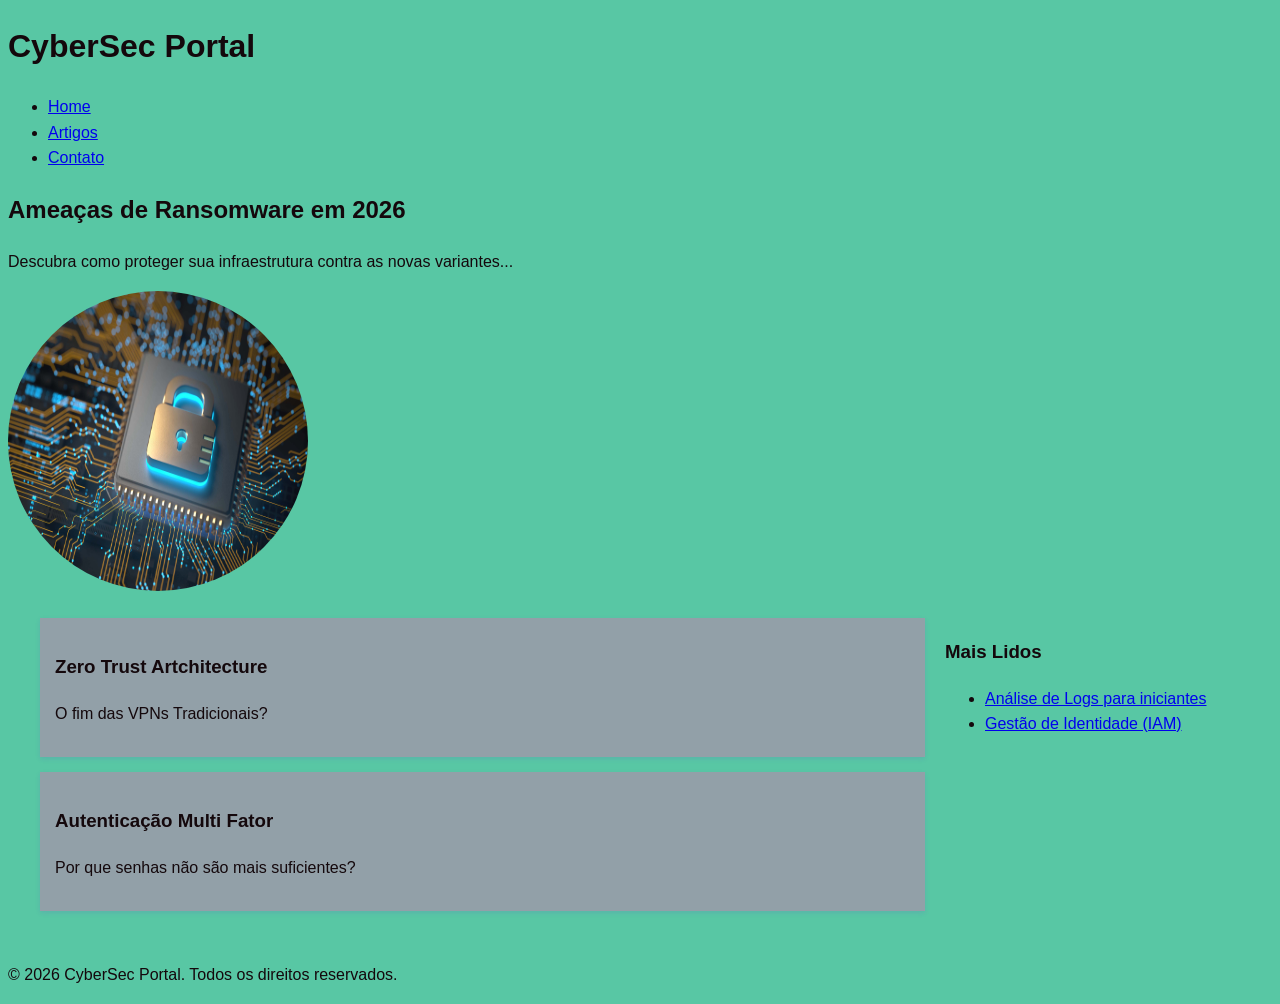
<file: trabalho_web_responsivo/index.html>
<!DOCTYPE html>
<html lang="BR">
<head>
    <meta charset="UTF-8">
    <meta name="viewport" content="width=device-width, initial-scale=1.0">
    <title>CyberSec Portal - Notícias de Tecnologia</title>
    <link rel="stylesheet" href="css/styles.css">
</head>
<body>
    <header>
        <h1>CyberSec Portal</h1>
        <nav>
            <ul id="menu">
                <li><a href="css/Home.html">Home</a></li>
                <li><a href="css/Artigo.html">Artigos</a></li>
                <li><a href="css/Contato.html">Contato</a></li>
            </ul>
        </nav>
    </header>

    <main>
        <section id="destaque">
            <article>
                <h2>Ameaças de Ransomware em 2026</h2>
                <p>Descubra como proteger sua infraestrutura contra as novas variantes...</p>
                <img    src="hero-image-ciberseguranca8.jpg" alt="Cyber Security">
            </article>
        </section>

        <div class="grid-container">
            <section id="artigos">
                <article class="card">
                    <h3>Zero Trust Artchitecture</h3>
                    <p>O fim das VPNs Tradicionais?</p>
                </article>
                <article class="card">
                    <h3>Autenticação Multi Fator</h3>
                    <p>Por que senhas não são mais suficientes?</p>
                </article>
            </section>

            <aside>
                <h3>Mais Lidos</h3>
                <ul>
                    <li><a href="#">Análise de Logs para iniciantes</a></li>
                    <li><a href="#">Gestão de Identidade (IAM)</a></li>
                </ul>
            </aside>
        </div>
    </main>

    <footer>
        <p>&copy; 2026 CyberSec Portal. Todos os direitos reservados.</p>
    </footer>
</body>
</html>
</file>
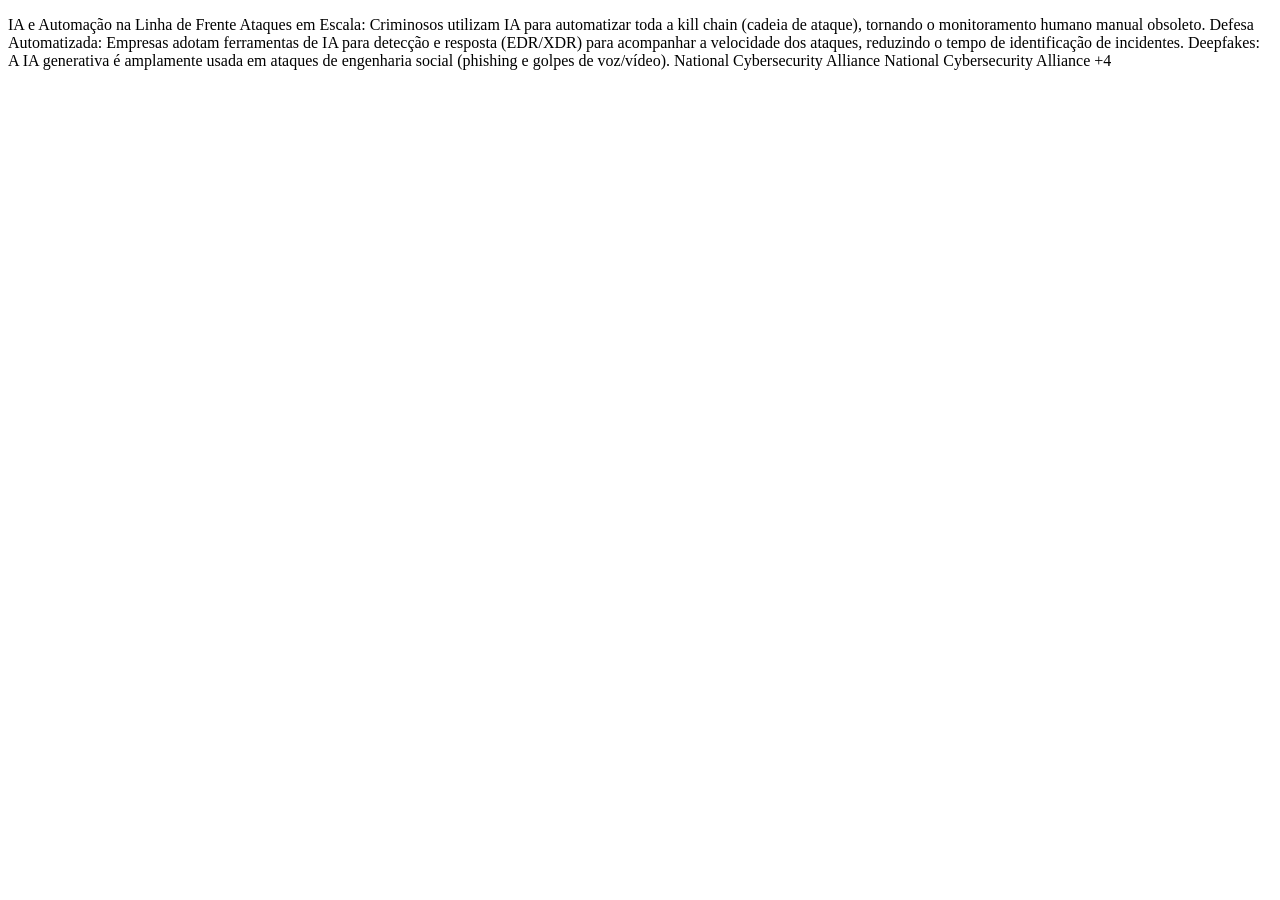
<file: trabalho_web_responsivo/css/Home.html>
<!DOCTYPE html>
<html lang="en">
<head>
    <meta charset="UTF-8">
    <meta name="viewport" content="width=device-width, initial-scale=1.0">
    <title>Document</title>
</head>
<body>
    <p>IA e Automação na Linha de Frente
Ataques em Escala: Criminosos utilizam IA para automatizar toda a kill chain (cadeia de ataque), tornando o monitoramento humano manual obsoleto.
Defesa Automatizada: Empresas adotam ferramentas de IA para detecção e resposta (EDR/XDR) para acompanhar a velocidade dos ataques, reduzindo o tempo de identificação de incidentes.
Deepfakes: A IA generativa é amplamente usada em ataques de engenharia social (phishing e golpes de voz/vídeo). 
National Cybersecurity Alliance
National Cybersecurity Alliance
 +4</p>
    
</body>
</html>
</file>
<file: trabalho_web_responsivo/css/styles.css>
:root {
    --primary-color: #120308;
    --accent-color: #d8a53e;
    --text-color: #14080c;
    --bg-color: #58c7a4;
}

body {
    font-family: Arial, sans-serif;
    background-color: var(--bg-color);
    color: var(--text-color);
    line-height: 1.6;
}

.grid-container {
    display: grid;
    grid-template-columns: 3fr 1fr;
    gap: 20px;
    padding: 20px;
    max-width: 1200px;
    margin: 0 auto;
}  

.card {
    background: #92a0a8;
    padding: 15px;
    margin-bottom: 15px;
    border-left: 0 4px solid var(--accent-color) ;
    box-shadow: 0 2px 5px rgba(104, 12, 224, 0.1);
}

@media (max-width: 768px) {
    .grid-container {
        grid-template-columns: 1fr;
    }

    header h1 {
        font-size: 1.5em;
        text-align: center;
    }
}   

img {
    width: 300px;
    height: 300px;
    border-radius: 300px;
}
</file>
